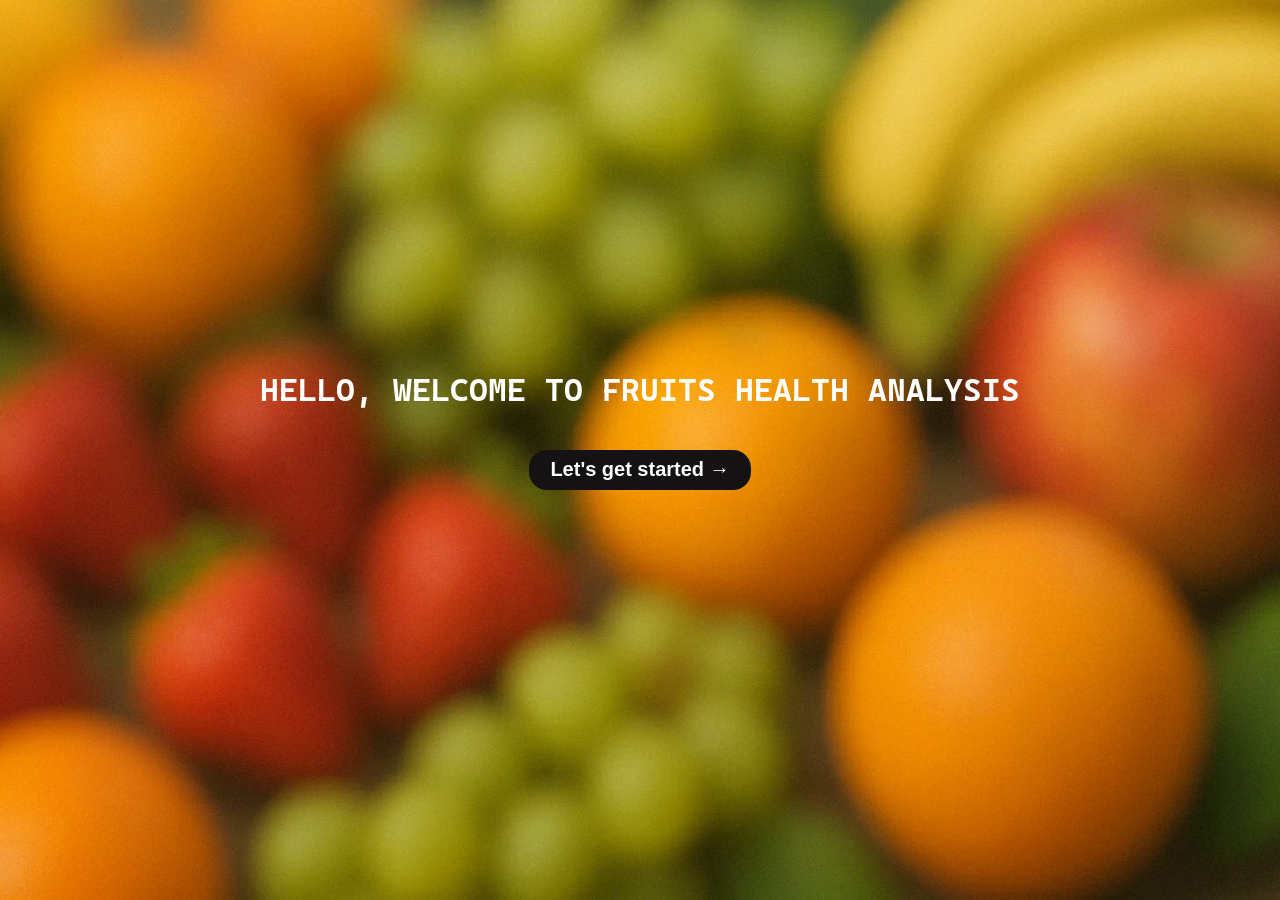
<file: templates/index.html>
<!DOCTYPE html>
<html lang="en">
<head>
    <meta charset="UTF-8">
    <meta name="viewport" content="width=device-width, initial-scale=1.0">
    <link rel="icon" href="/static/fruits-82524.jpg" type="">
    <title>Fruit Health and Fruit Recognition System</title>
    <link rel="stylesheet" href="/static/style2.css">
    <link rel="preconnect" href="https://fonts.googleapis.com">
<link rel="preconnect" href="https://fonts.gstatic.com" crossorigin>
<link href="https://fonts.googleapis.com/css2?family=Cascadia+Code:ital,wght@0,200..700;1,200..700&display=swap" rel="stylesheet">
</head>
<body>
    <div class="container">
        
        <div class="content"> 
            <div class="box">
                <h1>HELLO, WELCOME TO FRUITS HEALTH ANALYSIS</h1>
            </div>
            <div>

                <a href="/submit"><button type="submit" class="btn"  >Let's get started &rarr;</button></a>
            </div>

        </div>
        
</body>
</html>
</file>
<file: static/style2.css>
*{
    margin: 0px;
    padding: 0px;
    box-sizing: border-box;
}
body{
    height: 689px;
    font-family: "Cascadia Code", sans-serif;
    

}
.content
{
    display: flex;
    flex-direction: column;
    /* justify-content: center; */
    align-items: center ;
}
.container{
    height:100vh;
    width: 100%;
    display: flex;
    justify-content: center;
    align-items: center;
    position: relative;
    
}
.btn {
    cursor: pointer;
    padding: 9px 21px;
    margin: 40px;
    border-radius: 18px;
    font-weight: bold;
    color: white;
    padding-top: 8px;
    font-size: 20px;
    border: none;
    position: relative;
    top: 1px;
    background-color: rgb(20, 18, 18);
}
.box p{
    margin: 9px;
    color: white;
    font-weight: 1000px;
    
}
.box h1{
    color: white;
    font-weight: 100px;
}
.box strong{
    text-decoration: underline;
}
.container::before{
    content: "";
            position: absolute;
            background: url(/static/bgimg.jpeg) no-repeat center center/cover;
            opacity: 1;
            z-index: -1;
            width: 100%;
            height:100% ;
            top: 0px;
            left: 0px;
}

.popup{
    width: 75%;
    height: 75vh;
    background-color: white;
    position: absolute;
    top: 0;
    left: 50%;
    border-radius: 15px;
    transform: translate(-50%,-50%) scale(0.1);
    text-align: center;
    padding: 26px 6px;
    visibility: hidden;
    transition: transform 0.2s,top 0.2s;
}
.open-popup
{
    visibility: visible;
    top: 50%;
    transform: translate(-50%,-50%) scale(1);

}
.popup img{
    width: 100px;
    margin-top: -50px;
    border-radius: 50%;
}
.popup button{
    cursor: pointer;
    border-radius: 5px;
    padding: 10px 10px;
    color: white;
    font-weight: bold;
    font-size: 18px;
    background-color: rgb(138, 55, 55);
    position: relative;
    top: 301px;
    width: 80%;
}
.popup button:hover{
    background-color: green;
}
.popup p{
    font-size: 27px;
    margin-top: 21px;
}
</file>
